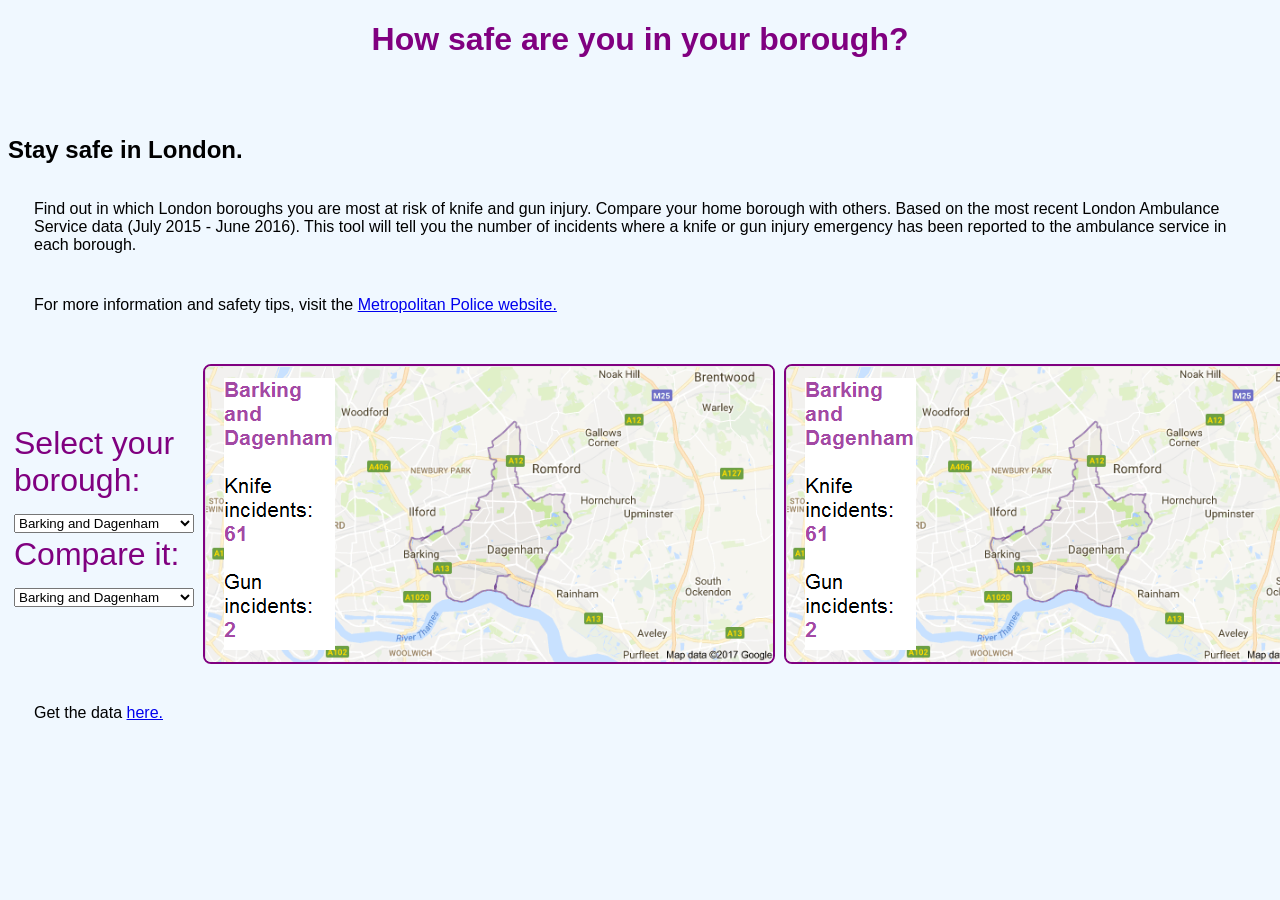
<file: index.html>
<!DOCTYPE html>

<head>


<body>

<header>


  <h1>How safe are you in your borough?</h1>
</br>
</br>

<h2>Stay safe in London.</h2>
<p>Find out in which London boroughs you are most at risk of knife and gun injury. Compare your home borough with others. 
Based on the most recent London Ambulance Service data (July 2015 - June 2016). This tool will tell you the number of incidents where a knife or gun injury emergency has been reported to the ambulance service in each borough.</p>
<p>For more information and safety tips, visit the <a href="https://beta.met.police.uk/">Metropolitan Police website.</a></p>
</br>

</body>
<html>

<head> 

<link href="style.css" rel="stylesheet">
<script src="amb.js"></script>

<body>
<table border="0" cellspacing="3" cellpadding="3">
	<tr>	
		<td>
			Select your borough: <select name="Boroughs" onChange="jsDropDown('image1',this.value)">
				<option value="BarkingAndDagenham">Barking and Dagenham</option>
				<option value="Barnet">Barnet</option>
				<option value="Bexley">Bexley</option>
				<option value="Brent">Brent</option>
				<option value="Bromley">Bromley</option>
				<option value="Camden">Camden</option>
				<option value="CityOfLondon">City of London</option>
				<option value="Croydon">Croydon</option>
				<option value="Ealing">Ealing</option>
				<option value="Enfield">Enfield</option>
				<option value="Greenwich">Greenwich</option>
				<option value="Hackney">Hackney</option>
				<option value="HammersmithAndFulham">Hammersmith and Fulham</option>
				<option value="Haringey">Haringey</option>
				<option value="Harrow">Harrow</option>
				<option value="Havering">Havering</option>
				<option value="Hillingdon">Hillingdon</option>
				<option value="Hounslow">Hounslow</option>	
				<option value="Islington">Islington</option>
				<option value="KensingtonAndChelsea">Kensington and Chelsea</option>
				<option value="KingstonUponThames">Kingston Upon Thames</option>
				<option value="Lambeth">Lambeth</option>
				<option value="Lewisham">Lewisham</option>
				<option value="Merton">Merton</option>
				<option value="Newham">Newham</option>
				<option value="Redbridge">Redbridge</option>
				<option value="RichmondUponThames">Richmond Upon Thames</option>
				<option value="Southwark">Southwark</option>
				<option value="Sutton">Sutton</option>
				<option value="TowerHamlets">Tower Hamlets</option>
				<option value="WalthamForest">Waltham Forest</option>
				<option value="Wandsworth">Wandsworth</option>
				<option value="Westminster">Westminster</option>
			</select><br>
			
			Compare it: <select name="Comparison" onChange="jsDropDown('image2',this.value)">
				<option value="BarkingAndDagenham">Barking and Dagenham</option>
				<option value="Barnet">Barnet</option>
				<option value="Bexley">Bexley</option>
				<option value="Brent">Brent</option>
				<option value="Bromley">Bromley</option>
				<option value="Camden">Camden</option>
				<option value="CityOfLondon">City of London</option>
				<option value="Croydon">Croydon</option>
				<option value="Ealing">Ealing</option>
				<option value="Enfield">Enfield</option>
				<option value="Greenwich">Greenwich</option>
				<option value="Hackney">Hackney</option>
				<option value="HammersmithAndFulham">Hammersmith and Fulham</option>
				<option value="Haringey">Haringey</option>
				<option value="Harrow">Harrow</option>
				<option value="Havering">Havering</option>
				<option value="Hillingdon">Hillingdon</option>
				<option value="Hounslow">Hounslow</option>
				<option value="Islington">Islington</option>
				<option value="KensingtonAndChelsea">Kensington and Chelsea</option>
				<option value="KingstonUponThames">Kingston Upon Thames</option>
				<option value="Lambeth">Lambeth</option>
				<option value="Lewisham">Lewisham</option>
				<option value="Merton">Merton</option>
				<option value="Newham">Newham</option>
				<option value="Redbridge">Redbridge</option>
				<option value="RichmondUponThames">Richmond Upon Thames</option>
				<option value="Southwark">Southwark</option>
				<option value="Sutton">Sutton</option>
				<option value="TowerHamlets">Tower Hamlets</option>
				<option value="WalthamForest">Waltham Forest</option>
				<option value="Wandsworth">Wandsworth</option>
				<option value="Westminster">Westminster</option>
			</select>
		</td>
		
		<td>
			<img src="./Images/BarkingAndDagenham.png" id="image1">
		</td>
		<td>
			<img src="./Images/BarkingAndDagenham.png" id="image2">
		</td>
	</tr>
</table>

<p>Get the data <a href="https://data.london.gov.uk/dataset/monthly-ambulance-service-incidents-borough/resource/d1fdc814-fa13-4bda-b4f7-f258afd2b3b3">here.</a></p2>


</body>
</html>
</file>
<file: style.css>
body {
    background-color: #F0F8FF;
	border: 1px;
}

h1 {
    color: purple;
font-family: arial;
font-size: 200%;
	text-align: center;
}

h2 {
	color: black;
	font-family: arial;
	font-size: 150%;
	text-align: left;
}

p {
    color: black;
font-family: arial;
font-size: 100%;
border: 1px solid #F0F8FF;
padding: 15px;
margin: 10px;
}


table {	
	color: black;
	font-family: arial;
	overflow-y: scroll;
	font-size: 200%;
	height: 200px;
	color: purple;
	width: 100px;
}


img {
    border-radius: 8px;
	height: auto;
	border: 2px solid purple;
}
</file>
